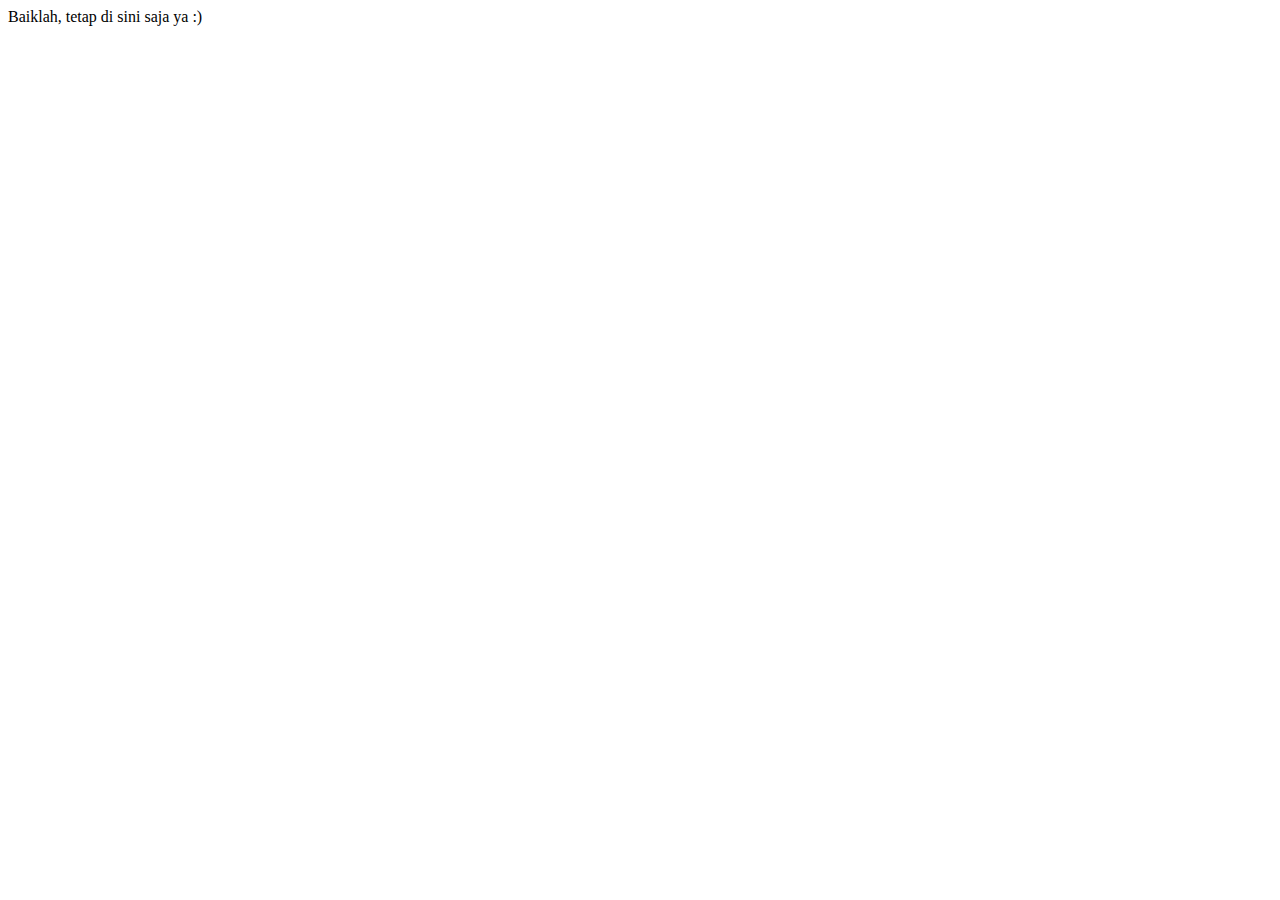
<file: 5.dialog_io.html>
<!DOCTYPE html>
<html lang="en">
<head>
    <meta charset="UTF-8">
    <meta http-equiv="X-UA-Compatible" content="IE=edge">
    <meta name="viewport" content="width=device-width, initial-scale=1.0">
    <title>Dialog Input Output</title>
</head>
<body>
    <script>
        var yakin = confirm("Apakah kamu yakin akan mengunjungi web ini");

        if (yakin) {
            window.location = "file:///C:/Users/Admin/Documents/Rahmadani%20Bootstrap/gambar/maxresdefault.jpg";
        } else {
            document.write("Baiklah, tetap di sini saja ya :)");
        }
    </script>
</body>
</html>
</file>
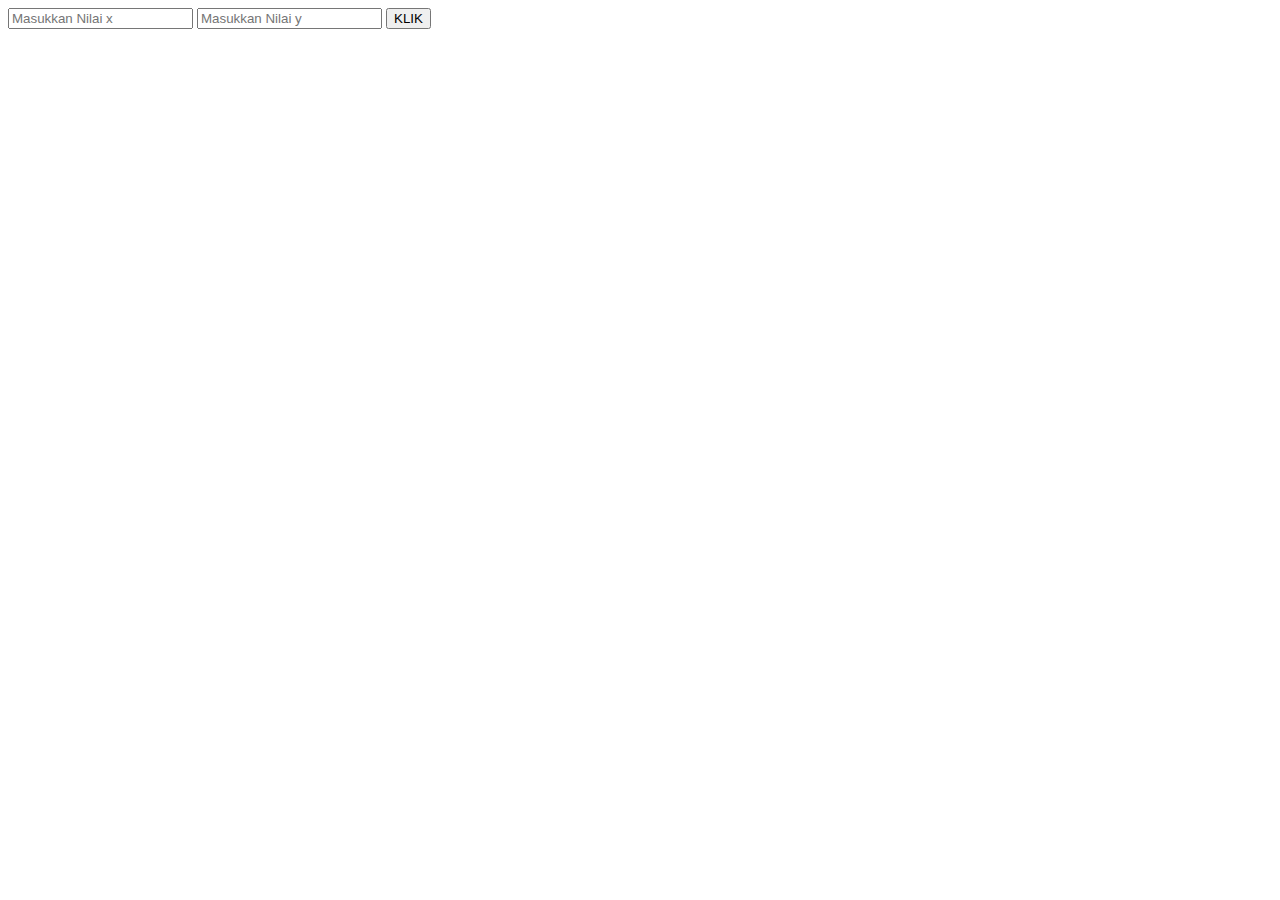
<file: 6_operator_perbandingan.html>
<!DOCTYPE html>
<html lang="en">
<head>
    <meta charset="UTF-8">
    <meta http-equiv="X-UA-Compatible" content="IE=edge">
    <meta name="viewport" content="width=device-width, initial-scale=1.0">
    <title>Operator Perbandingan</title>
</head>
<body>
  <body>
    <input type="number" id="x" placeholder="Masukkan Nilai x">
    <input type="number" id="y" placeholder="Masukkan Nilai y">
    <button onclick="banding()">KLIK</button>
    <script>
        function banding() {
        var x = document.getElementById('x').value;
        var y = document.getElementById('y').value;
    if (x>y) {
        alert(x+' lebih besar dari  '+y);
    } else {
        alert(y+' lebih besar dari  '+x);  
    }
}
    </script>    
</body>
</html>
</file>
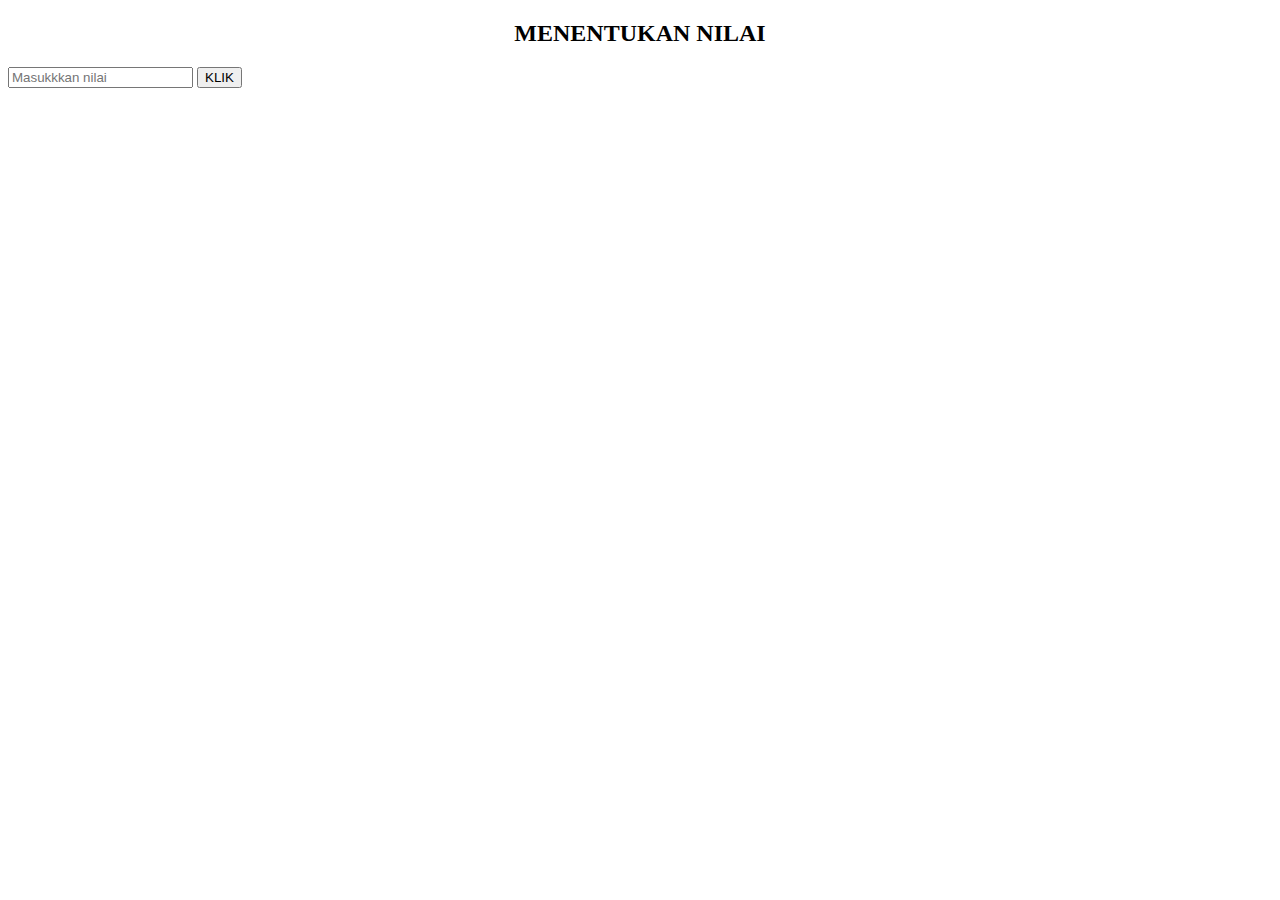
<file: 7_IF_ABCDE.html>
<!DOCTYPE html>
<html lang="en">
<head>
    <meta charset="UTF-8">
    <meta http-equiv="X-UA-Compatible" content="IE=edge">
    <meta name="viewport" content="width=device-width, initial-scale=1.0">
    <title>IF ABCDE</title>
</head>
<body>
    <CENTER>
        <h2>MENENTUKAN NILAI</h2>
    </CENTER>
    <input type="number" name="" id="nilai" placeholder="Masukkkan nilai">
            <button onclick="hasil()">KLIK</button>
    <script>
        function hasil() {
        var nilai = document.getElementById('nilai').value;
   
        if (nilai <= 60) {
            alert('E')
        }else if (nilai >= 61 && nilai <= 70){
            alert('D')
        }else if (nilai >= 71 && nilai <= 80){
            alert('C')
        }else if (nilai >= 81 && nilai <= 90){
            alert('B')
        }else if (nilai >= 91 && nilai <= 100){
            alert('A')
        }else {
        alert('MODAR RAISO!');
    }
}
    </script>
</body>
</html>
</file>
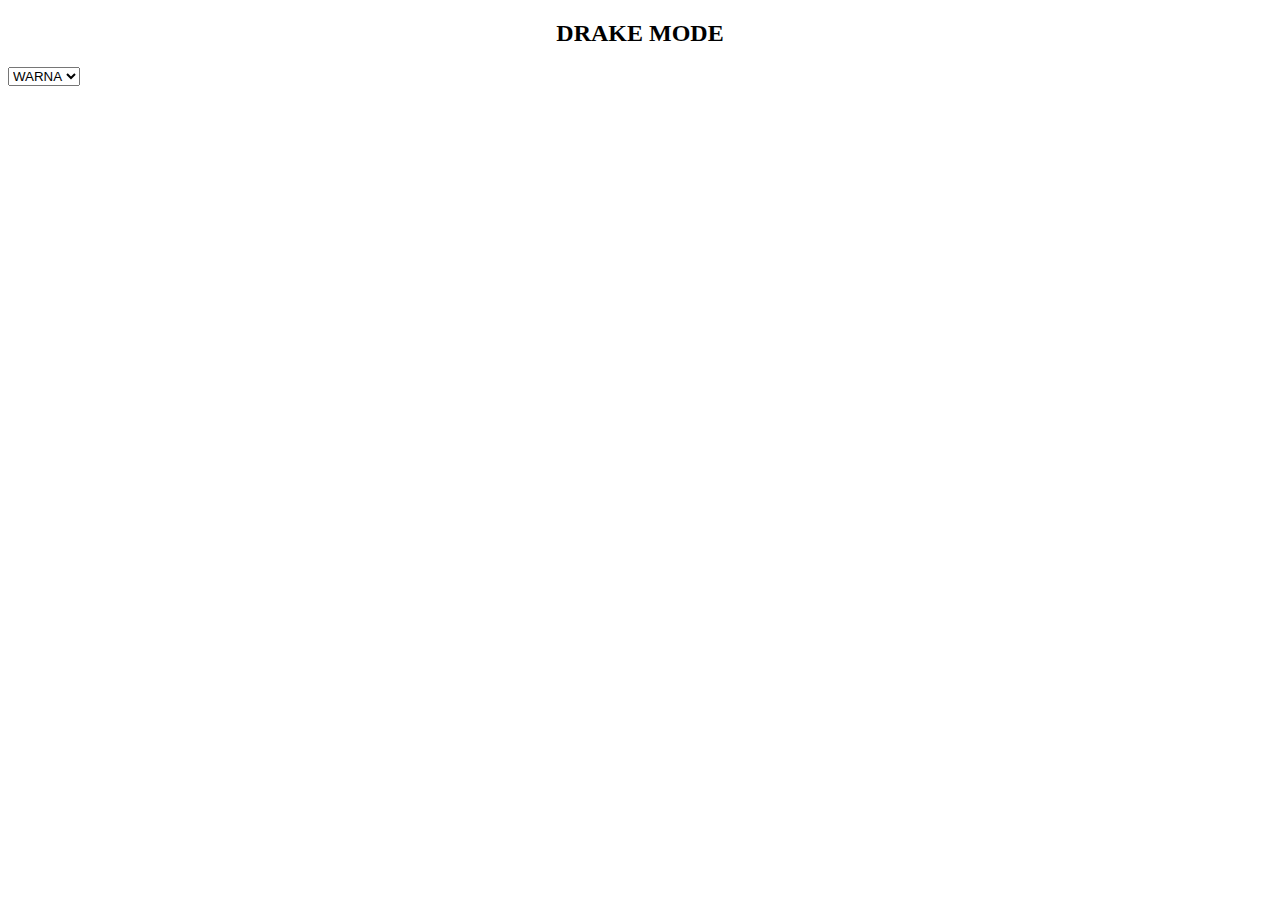
<file: Contoh Baground.html>
<!DOCTYPE html>
<html lang="en">
<head>
  <meta charset="UTF-8">
  <meta http-equiv="X-UA-Compatible" content="IE=edge">
  <meta name="viewport" content="width=device-width, initial-scale=1.0">
  <title>drake mode </title>
</head>
<body>
    <center>
        <h2>DRAKE MODE</h2>
    </center>
    <script>
        function changeBG() {
    var selectedBGColor = document.getElementById("bgchoice").value;
    document.body.style.backgroundColor = selectedBGColor;
    }
    </script>
    <select id="bgchoice" onchange="changeBG()">
          <option>WARNA</option>
        <option value="blue">Biru</option>
        <option value="pink">pink</option>
        <option value="black">hitam</option>
        <option value="lightgreen">hijau</option>
        <option value="gray">abu abu</option>
    </select>
</body>
</html>
</file>
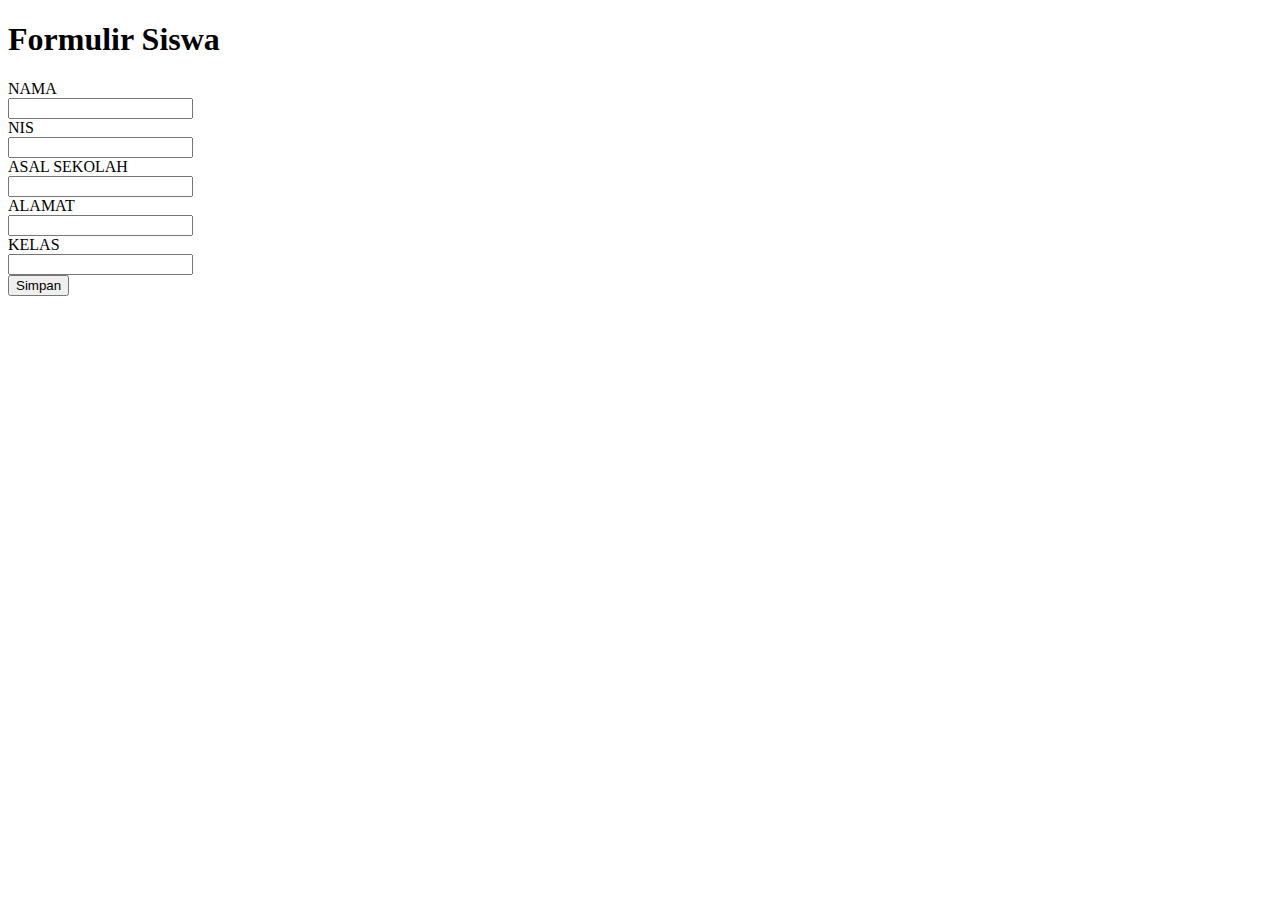
<file: formulir.html>
<!DOCTYPE html>
<html lang="en">
<head>
    <meta charset="UTF-8">
    <meta http-equiv="X-UA-Compatible" content="IE=edge">
    <meta name="viewport" content="width=device-width, initial-scale=1.0">
    <title>formulir</title>
</head>
<body>
    <div class="container">		
		<h1>Formulir Siswa</h1> 
		<form class="form-horizontal">
			<div class="form-group">
				<label class="control-label col-sm-2" for="nama">NAMA </label>
				<div class="col-sm-10">
					<input type="text" class="form-control">
				</div>
			</div>
			<div class="form-group">
				<label class="control-label col-sm-2" for="nis">NIS</label>
				<div class="col-sm-10">
					<input type="text" class="form-control" id="nis">
				</div>
			</div>		
            <div class="form-group">
				<label class="control-label col-sm-2" for=asal sekolah">ASAL SEKOLAH</label>
				<div class="col-sm-10">
					<input type="text" class="form-control" id="asal sekolah">
				</div>
                <div class="form-group">
                    <label class="control-label col-sm-2" for="alamat">ALAMAT</label>
                    <div class="col-sm-10">
                        <input type="text" class="form-control" id="alamat">
                    </div>
                </div>
                <div class="form-group">
                    <label class="control-label col-sm-2" for="KELAS">KELAS </label>
                    <div class="col-sm-10">
                        <input type="text" class="form-control">
                    </div>	
			</div>		
			<button type="submit" class="btn btn-danger">Simpan</button>
		</form>		
	</div>
</body>
</html>
</file>
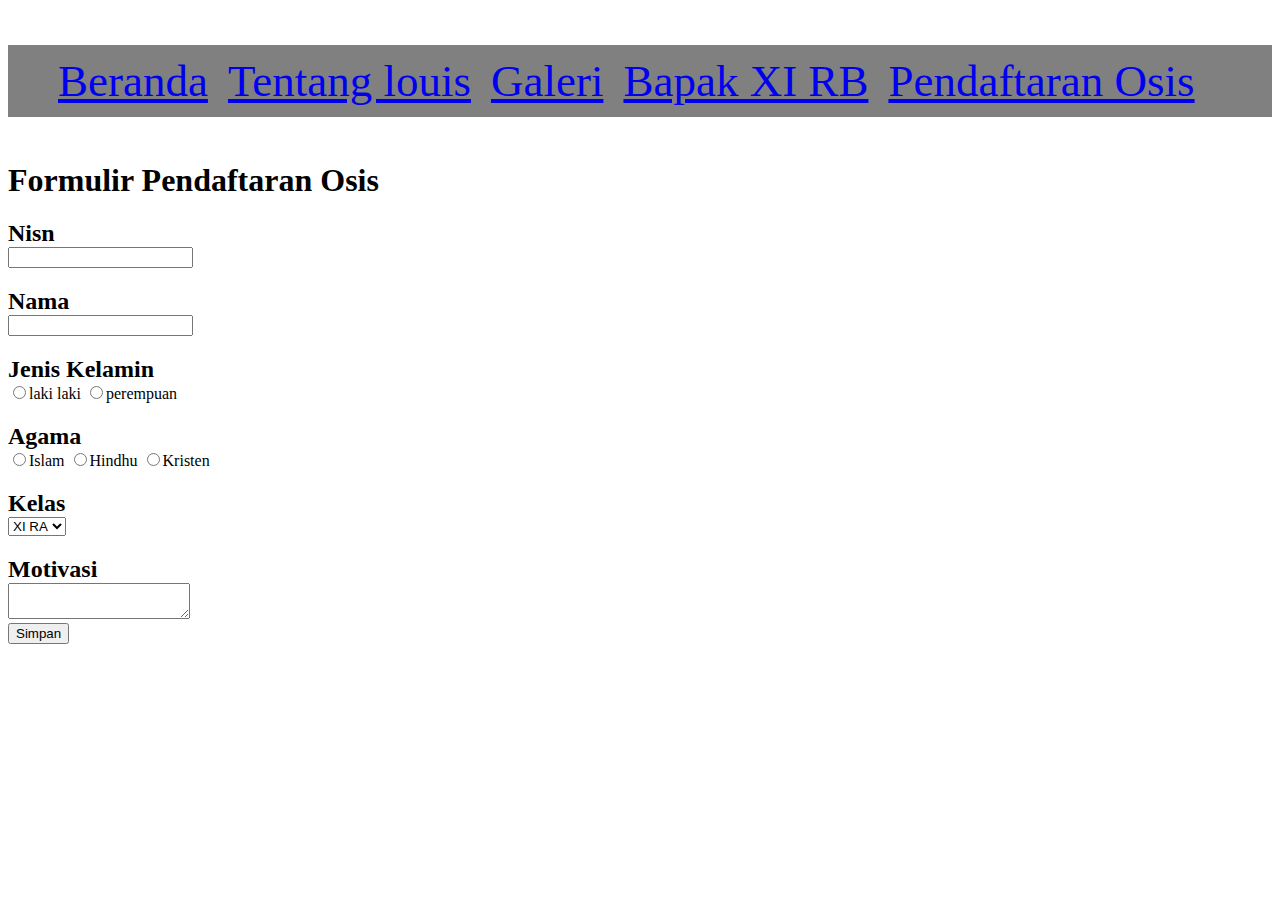
<file: from.html>
<!DOCTYPE html>
<html>
<head>
	<meta charset="utf-8">
	<meta name="viewport" content="width=device-width, initial-scale=1">
	<title>Formulir Pendaftaran Osis</title>
	<link rel="stylesheet" type="text/css" href="main.css">
</head>
<body>
	<ul class="navigasi">
		<li><a href="#berandasy"> Beranda</a></li>
		<li><a href="#tentangsy"> Tentang louis</a></li>
		<li><a href="#galerime"> Galeri</a></li>
		<li><a href="tabel.html">Bapak XI RB</a></li>
		<li><a href="from.html">Pendaftaran Osis</a></li>
	</ul>
<h1>Formulir Pendaftaran Osis</h1>
	<form>
     	<h2 class="bapak2">Nisn</h2>
	    <input type="text" name="nisn">
     	<h2 class="bapak2">Nama</h2>
     	<input type="text" name="nama">
     	<h2 class="bapak2">Jenis Kelamin</h2>
     	<input type="radio" name="jk" value="L">laki laki
     	<input type="radio" name="jk" value="p">perempuan
     	<h2 class="bapak2">Agama</h2>
     	<input type="radio" name="agama"value="Islam">Islam
     	<input type="radio" name="agama"value="Ateis">Hindhu
     	<input type="radio" name="agama"value="Kristen">Kristen
     	<h2 class="bapak2">Kelas</h2>
     	 <select name="kelas">
     	 	<option value="RA">XI RA</option>
     	 	<option value="RB">XI RB</option>
     	 	<option value="RC">XI RC</option>
         </select>
         <h2 class="bapak2">Motivasi</h2>
         <textarea name="Motivasi"></textarea>
         <br>
         <button type="subsmit">Simpan</button>
     </form>
</body>
</html>
</file>
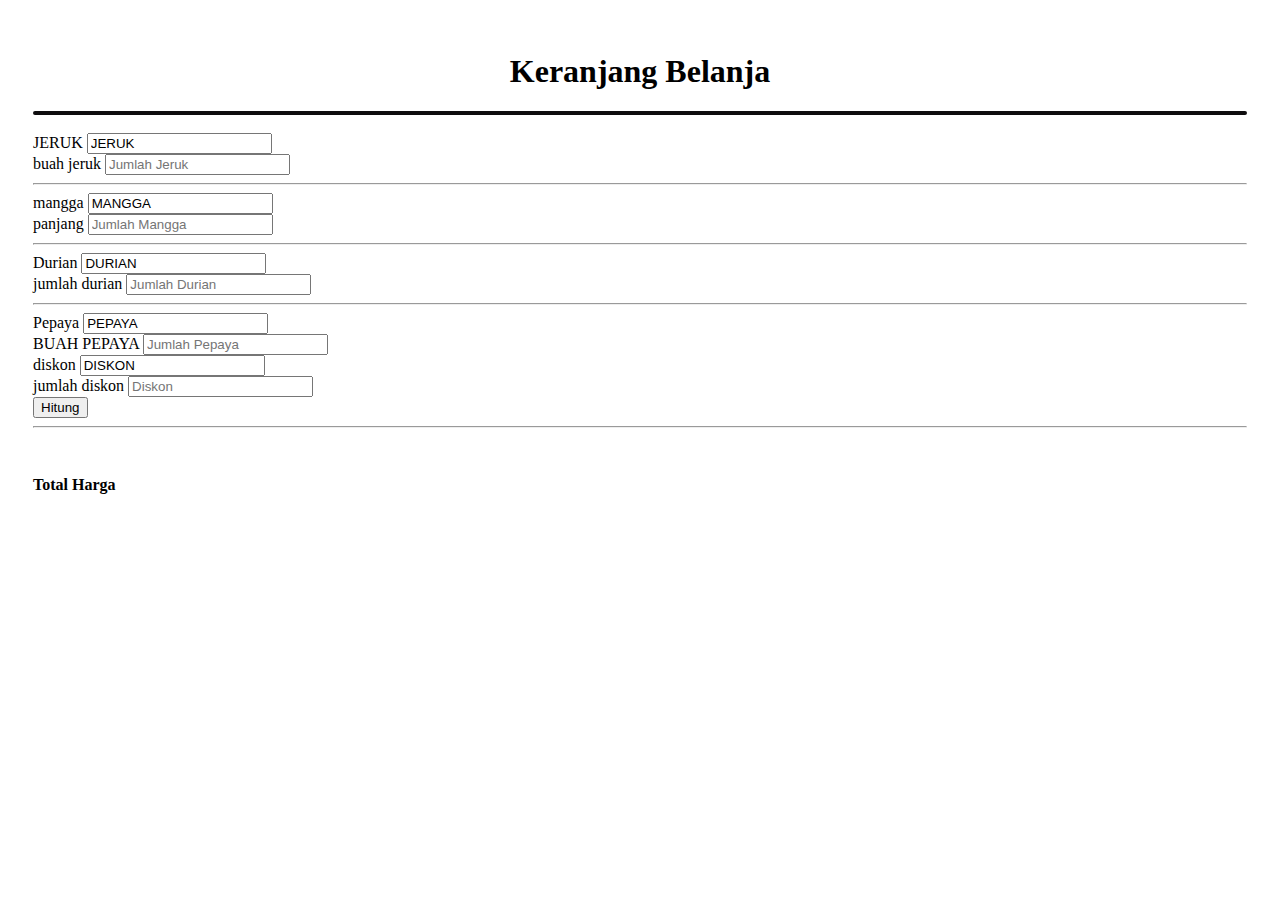
<file: keranjang belanja.html>
<!DOCTYPE html>
<html lang="en">
<head>
    <meta charset="UTF-8">
    <meta http-equiv="X-UA-Compatible" content="IE=edge">
    <meta name="viewport" content="width=device-width, initial-scale=1.0">
    <title>keranjang belanja</title>
<head>
    <!-- Required meta tags -->
    <meta charset="utf-8">
    <meta name="viewport" content="width=device-width, initial-scale=1">
    <link rel="stylesheet"href="style.css"
    <!-- Bootstrap CSS -->
    <link href="https://cdn.jsdelivr.net/npm/bootstrap@5.0.2/dist/css/bootstrap.min.css" rel="stylesheet"
        integrity="sha384-EVSTQN3/azprG1Anm3QDgpJLIm9Nao0Yz1ztcQTwFspd3yD65VohhpuuCOmLASjC" crossorigin="anonymous">
    <title>Keranjang Belanja</title>
  <body>
    <h1 style="text-align: center; margin-top: 20px">Keranjang Belanja</h1>
    <div class="container" style="border-radius: 15px; border: 2px solid rgb(14, 13, 14)"></div>
    <br />
    <div class="container">
      <form class="row g-3">
        <div class="col-auto">
          <label for="persegi" class="visually-hidden">JERUK</label>
          <input type="text" readonly class="form-control-plaintext" id="nama jeruk" value="JERUK" />
        </div>
        <div class="col-6">
          <label for="inputjeruk" class="visually-hidden">buah jeruk</label>
          <input type="number" class="form-control" id="inputjeruk" placeholder="Jumlah Jeruk" />
        </div>
       
      </form>
      <hr />
      <form class="row g-3">
        <div class="col-auto">
          <label for="persegipanjang" class="visually-hidden">mangga</label>
          <input type="text" readonly class="form-control-plaintext" id="persegipanjang" value="MANGGA" />
        </div>
        <div class="col-6">
          <label for="inputmangga" class="visually-hidden">panjang</label>
          <input type="number" class="form-control" id="inputmangga" placeholder="Jumlah Mangga" /><br />
        </div>
      </form>
      <hr />
      <form class="row g-3">
        <div class="col-auto">
          <label for="lingkaran" class="visually-hidden">Durian</label>
          <input type="text" readonly class="form-control-plaintext" id="lingkaran" value="DURIAN" />
        </div>
        <div class="col-6">
          <label for="inputdurian" class="visually-hidden">jumlah durian</label>
          <input type="number" class="form-control" id="inputdurian" placeholder="Jumlah Durian" />
        </div>
      <hr />
      <form class="row g-3">
        <div class="col-auto">
          <label for="segitiga" class="visually-hidden">Pepaya</label>
          <input type="text" readonly class="form-control-plaintext" id="pepaya" value="PEPAYA" />
        </div>
        <div class="col-6">
          <label for="inputSegitiga" class="visually-hidden">BUAH PEPAYA</label>
          <input type="number" class="form-control" id="inputpepaya" placeholder="Jumlah Pepaya" /><br />
        </div>
        <form class="row g-3">
          <div class="col-auto">
            <label for="segitiga" class="visually-hidden">diskon</label>
            <input type="text" readonly class="form-control-plaintext" id="segitiga" value="DISKON" />
          </div>
    <div class="col-6">
        <label for="inputSegitiga" class="visually-hidden">jumlah diskon</label>
        <input type="number" class="form-control" id="inputdiskon" placeholder="Diskon" /><br />
    </div>
        <div class="col-auto">
          <button type="button" class="btn btn-primary mb-3" onclick="bayar()">Hitung</button>
        </div>
        <hr />
      </form>
      <br />
       <div>
      <h4 id="totalharga">Total Harga </h4>
      <h4 id="diskon"> </h4>
      <h4 id="totalbayar"> </h4>
       </div>
    </div>
    
    <script>
        function bayar() {
            var jeruk = parseInt(document.getElementById('inputjeruk').value);
            var mangga = parseInt(document.getElementById('inputmangga').value);
            var durian = parseInt(document.getElementById('inputdurian').value);
            var pepaya = parseInt(document.getElementById('inputpepaya').value);
            var totalharga = jeruk * 2000 + mangga * 5000 + durian * 20000 + pepaya * 3000
            console.log(totalharga);7
            var diskon = parseInt(document.getElementById('inputdiskon').value);
            var diskonAkhir = diskon / 100;
            var hargaDiskon = totalharga * diskonAkhir;
            var hargaAkhir = totalharga - hargaDiskon;
            var totalTampil = document.getElementById('totalbayar');
            totalTampil.innerHTML = hargaAkhir;
        }
    </script>
    <script src="https://cdn.jsdelivr.net/npm/bootstrap@5.2.1/dist/js/bootstrap.bundle.min.js"
    integrity="sha384-u1OknCvxWvY5kfmNBILK2hRnQC3Pr17a+RTT6rIHI7NnikvbZlHgTPOOmMi466C8" crossorigin="anonymous">
</script>
  </body>
  </head>
</file>
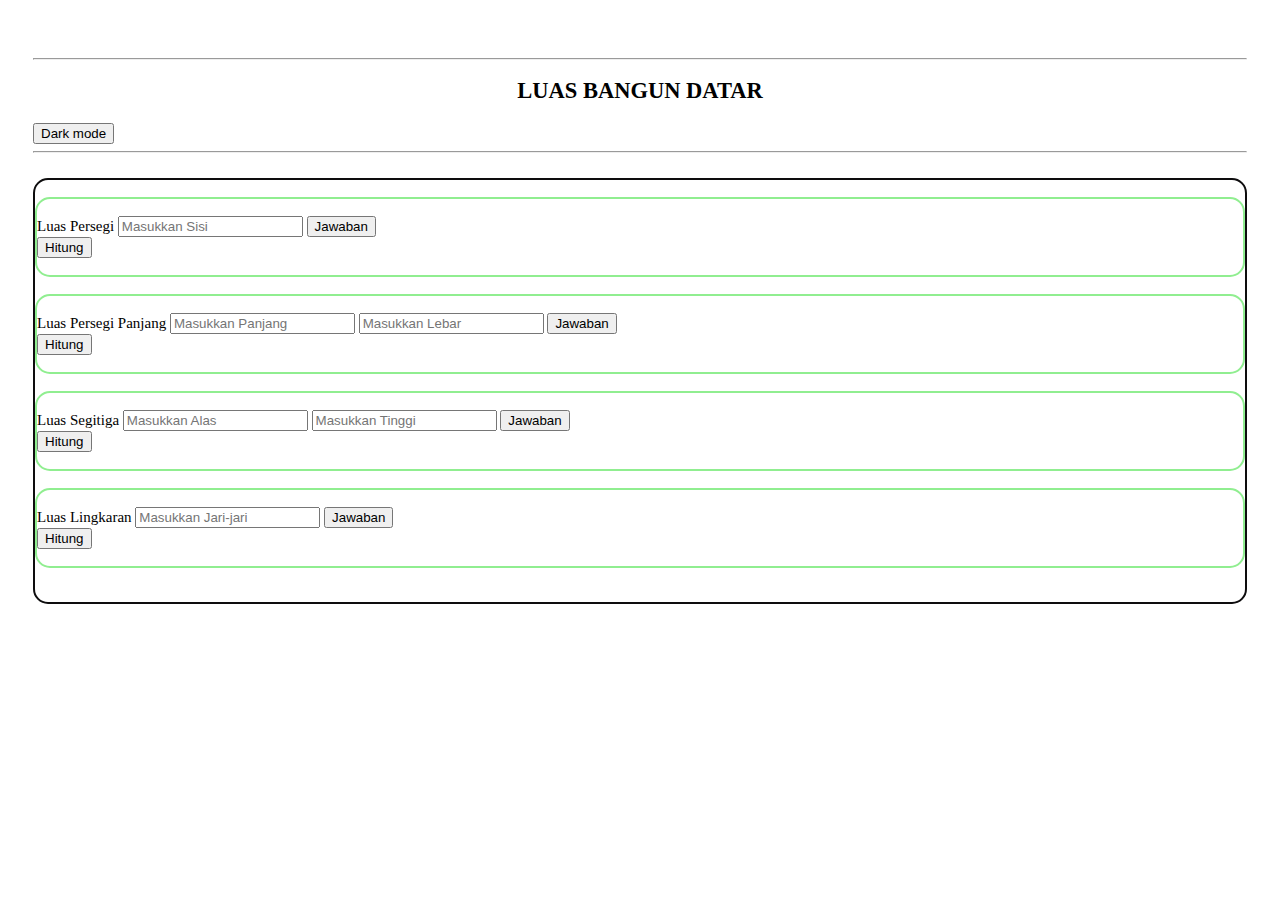
<file: Luas Bangun Datar.html>
<!doctype html>
<html lang="en">

<head>
    <!-- Required meta tags -->
    <meta charset="utf-8">
    <meta name="viewport" content="width=device-width, initial-scale=1">
    <link rel="stylesheet"href="style.css"
    <!-- Bootstrap CSS -->
    <link href="https://cdn.jsdelivr.net/npm/bootstrap@5.0.2/dist/css/bootstrap.min.css" rel="stylesheet"
        integrity="sha384-EVSTQN3/azprG1Anm3QDgpJLIm9Nao0Yz1ztcQTwFspd3yD65VohhpuuCOmLASjC" crossorigin="anonymous">
    <title>Luas Bangun Datar</title>
    <style>
        body {
            padding: 25px;
            background-color: white;
            color: black;
            font-size: 15px;
        }

        .dark-mode {
            background-color: black;
            color: white;
        }
    </style>
</head>
    <br>
    <hr>
    <center>
        <h2>LUAS BANGUN DATAR</h2>
    </center>

    <div class="d-flex justify-content-center">
        <button onclick="myFunction()">Dark mode</button>
    </div>
    <hr>
    <br>
    <div class="container" style="border-radius: 15px; border: 2px solid rgb(14, 13, 14)">
        <br>
        <div class="container" style="border-radius: 15px; border: 2px solid lightgreen">
            <br>
            <div class="mb-3">
                <label for="exampleInputEmail1" class="form-label">Luas Persegi</label>
                <input type="number" class="form-control" id="s" placeholder="Masukkan Sisi" />
                <button type="button" class="btn btn-light"><label id="hasilpersegi">Jawaban</button></label>
            </div>
            <button type="submit" class="btn btn-dark" onclick="persegi()">Hitung</button>
            <br><br>
        </div>
        <br>
        <div class="container" style="border-radius: 15px; border: 2px solid lightgreen">
            <br>
            <div class="mb-3">
                <label for="exampleInputEmail1" class="form-label">Luas Persegi Panjang</label>
                <input type="number" class="form-control" id="p" placeholder="Masukkan Panjang" />
                <input type="number" class="form-control mt-3" id="l" placeholder="Masukkan Lebar" />
                <button type="button" class="btn btn-light"><label id="hasilpersegipanjang">Jawaban</button></label>
            </div>
            <button type="submit" class="btn btn-dark" onclick="persegi_panjang()">Hitung</button>
            <br><br>
        </div>
        <br>
        <div class="container" style="border-radius: 15px; border: 2px solid lightgreen">
            <div class="mb-3"><br>
                <label for="exampleInputEmail1" class="form-label">Luas Segitiga</label>
                <input type="number" class="form-control" id="a" placeholder="Masukkan Alas" />
                <input type="number" class="form-control mt-3" id="t" placeholder="Masukkan Tinggi" />
                <button type="button" class="btn btn-light"><label id="hasilsegitiga">Jawaban</button></label>
            </div>
            <button type="submit" class="btn btn-dark" onclick="segitiga()">Hitung</button>
            <br><br>
        </div>
        <br>
        <div class="container" style="border-radius: 15px; border: 2px solid lightgreen">
            <br>
            <div class="mb-3">
                <label for="exampleInputEmail1" class="form-label">Luas Lingkaran</label>
                <input type="number" class="form-control" id="r" placeholder="Masukkan Jari-jari" />
                <button type="button" class="btn btn-light"><label id="hasillingkaran">Jawaban</button></label>
            </div>
            <button type="submit" class="btn btn-dark" onclick="lingkaran()">Hitung</button>
            <br><br>
        </div>
        <br><br>
    </div>
    <br><br>
    <script src="https://cdn.jsdelivr.net/npm/bootstrap@5.0.2/dist/js/bootstrap.bundle.min.js"
        integrity="sha384-MrcW6ZMFYlzcLA8Nl+NtUVF0sA7MsXsP1UyJoMp4YLEuNSfAP+JcXn/tWtIaxVXM" crossorigin="anonymous">
    </script>
    <ity="sha384-cVKIPhGWiC2Al4u+LWgxfKTRIcfu0JTxR+EQDz/bgldoEyl4H0zUF0QKbrJ0EcQF" crossorigin="anonymous">
        </script>

        <script>
            function persegi() {
                var sisi = parseInt(document.getElementById("s").value);
                let Luas = sisi * sisi;
                let hasil = document.getElementById("hasilpersegi");
                hasil.innerHTML = Luas
            }
    
            function persegi_panjang() {
                var panjang = parseInt(document.getElementById("p").value);
                var lebar = parseInt(document.getElementById("l").value);
                let Luas = panjang * lebar;
                let hasil = document.getElementById("hasilpersegipanjang");
                hasil.innerHTML = Luas
            }
    
            function lingkaran() {
                var jari = parseInt(document.getElementById('r').value);
                let luas = Math.PI * Math.pow(jari, 2);
                let hasilluas = document.getElementById('hasillingkaran');
                hasilluas.innerHTML = luas;
            }
    
            function segitiga() {
                var nilaia = parseInt(document.getElementById("a").value);
                var nilaib = parseInt(document.getElementById("t").value);
                let Luas = 0.5 * nilaia * nilaib;
                let hasil = document.getElementById("hasilsegitiga");
                hasil.innerHTML = Luas
            }
    
                function myFunction() {
                var element = document.body;
                element.classList.toggle("dark-mode");
                }
            </script>
        <script src="https://cdn.jsdelivr.net/npm/bootstrap@5.2.1/dist/js/bootstrap.bundle.min.js"
            integrity="sha384-u1OknCvxWvY5kfmNBILK2hRnQC3Pr17a+RTT6rIHI7NnikvbZlHgTPOOmMi466C8" crossorigin="anonymous">
        </script>
</body>
</html>
</file>
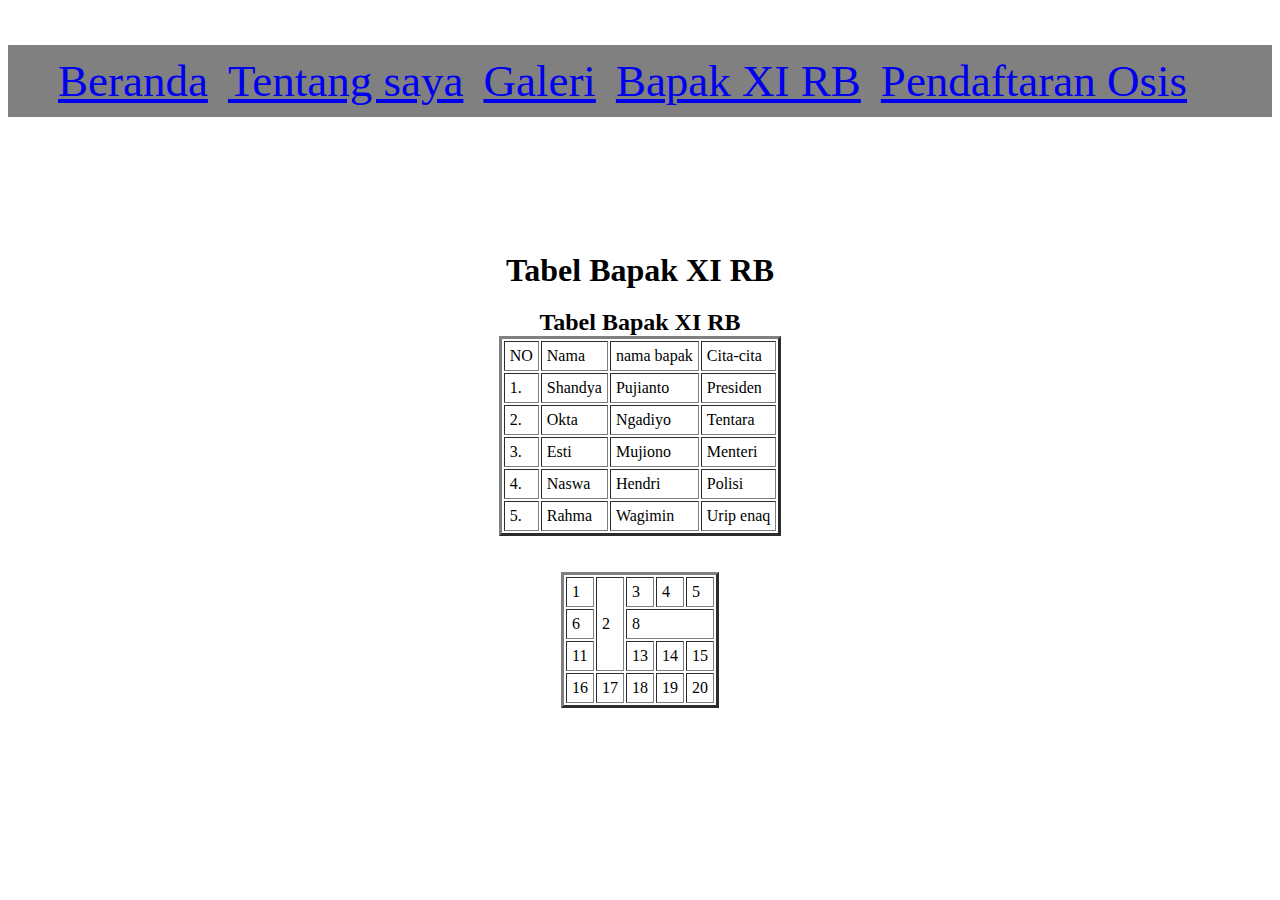
<file: tabel.html>
<!DOCTYPE html>
<html>
<head>
	<meta charset="utf-8">
	<meta name="viewport" content="width=device-width, initial-scale=1">
	<title>tabel bapak</title>
	<link rel="stylesheet" type="text/css" href="main.css">
</head>
<body bgcolor="white">
	<ul class="	navigasi">
		<li><a href="index.html">Beranda</a></li>
		<li><a href="index.html#about">Tentang saya</a></li>
		<li><a href="index.html#galeri">Galeri</a></li>
		<li><a href="tabel.html">Bapak XI RB</a></li>
		<li><a href="from.html">Pendaftaran Osis</a></li>
	</ul>
<center>
	<h1 class="bapak">Tabel Bapak XI RB</h1>
	<h2 class="bapak2">Tabel Bapak XI RB</h2> 
	<table border="3">
		<tr>
			<td>NO</td>
			<td>Nama</td>
			<td>nama bapak</td>
			<td>Cita-cita</td>
	<tr>
		<td>1.</td>
		<td>Shandya</td>
		<td>Pujianto</td>
		<td>Presiden</td>
	</tr>
	<tr>
		<td>2.</td>
		<td>Okta</td>
		<td>Ngadiyo</td>
		<td>Tentara</td>
	</tr>
	<tr>
		<td>3.</td>
		<td>Esti</td>
		<td>Mujiono</td>
		<td>Menteri</td>
	</tr>
	<tr>
		<td>4.</td>
		<td>Naswa</td>
		<td>Hendri</td>
		<td>Polisi</td>
	</tr>
	<tr>
		<td>5.</td>
		<td>Rahma</td>
		<td>Wagimin</td>
		<td>Urip enaq</td>
	</tr>
	<table>
	<br><br>
<table border="3">
	<tr>
		<td>1</td>
		<td rowspan="3">2</td>
		<td>3</td>
		<td>4</td>
		<td>5</td>
	</tr>
	<tr>
		<td>6</td>
		<td colspan="3">8</td>
	</tr>
	<tr>
		<td>11</td>
		<td>13</td>
		<td>14</td>
		<td>15</td>
	</tr>
	<tr>
		<td>16</td>
		<td>17</td>
		<td>18</td>
		<td>19</td>
		<td>20</td>
	</tr>
	</table>
</center>
</body>
</html>
</file>
<file: main.css>
.navigasi{
	background-color:grey;
	color:white;
	font-size: 45px;
	overflow: hidden;
	list-style: none;
}	
a:hover{
	color: white;
}
.navigasi li{
	float: left;
	margin: 10px;
}
.gambar{
	width: 550px;
	border-radius: 200px;
}
.p1{
	font-size: 60px;
	font-family: sans-serif;
}
.gambar1{
	width: 250px;
	height: 300px;
	border-radius: 50px;
}
.gambar1:hover{
	transform: scale(1.1);
}
.p2{
	background-color: grey;
	font-size: 60px;
}
.p3{
	background-color;grey ;
	font-size: 70px;
}
.p4{
	font-size: 30px;
}
.p5{
	font-size: 30px;
}
.sosmed{
	width: 40px;
	height: 40px;
}
.kal1{
	font-size: 45px;
	font-family: Times New Roman;
	margin-right: 2500px;
}
.sosmed{
	width: 35px;
	height: 35px;
}
.medsos{
	height: 50px;
	width: 50px;
}
.bapak{
	background-color: white;
	padding-top: 90px;
	margin-bottom: 0px;
	padding-bottom: 0px;
}
.bapak2{
	background-color:white;
	margin-bottom: 0px;
	padding-bottom: 0px;
}
.daftar{
	background-color: grey;
	margin-top: 0px;
	margin-bottom: 0px;
}
td {
	padding: 5px;
}
</file>
<file: style.css>
body {
    padding: 25px;
    background-color: white;
    color:black
    font- size 25px;
}
 .dark-mode{
     background-color: black;
     color: white;
 }
</file>
